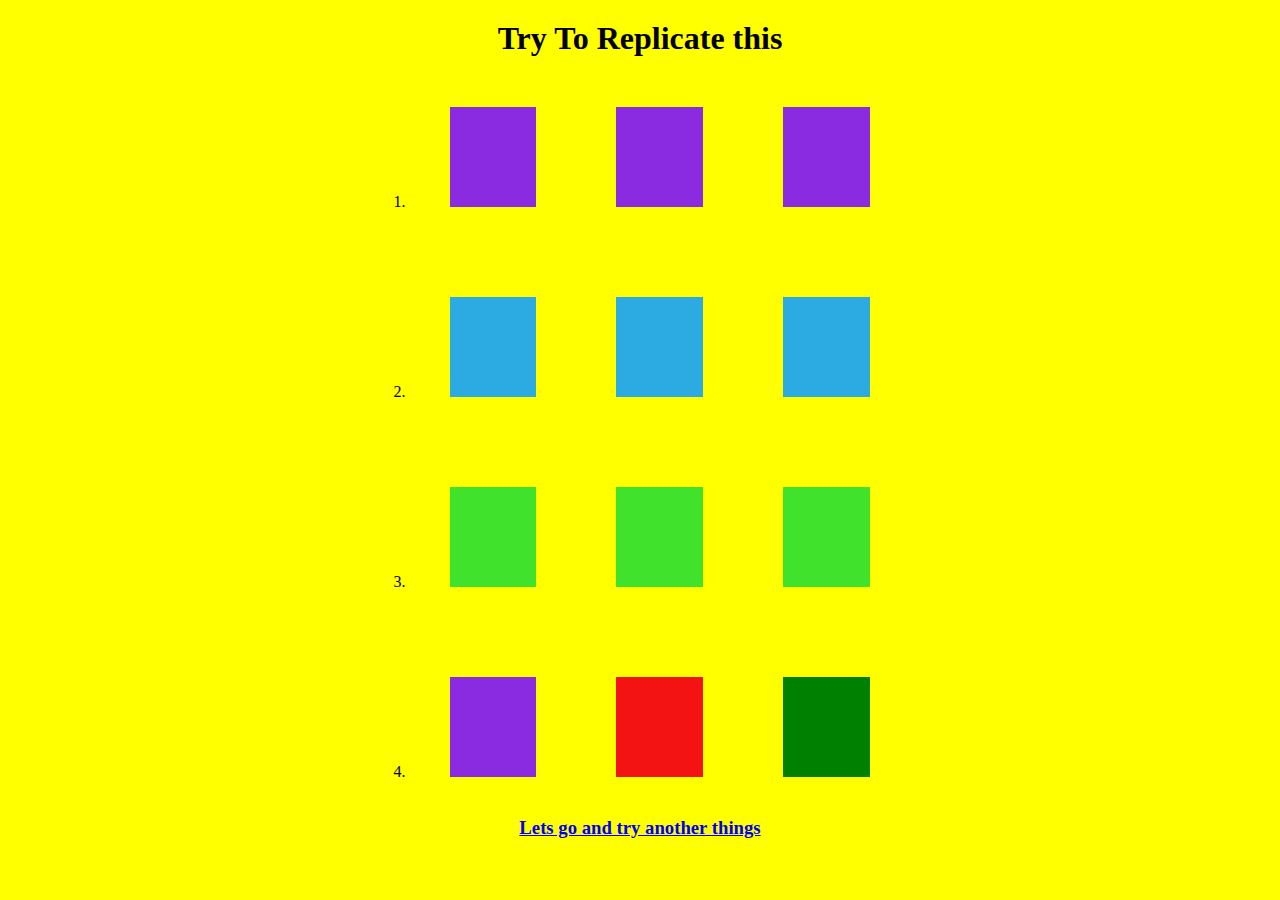
<file: index.html>
<!DOCTYPE html>
<html lang="en">
<head>
    <meta charset="UTF-8">
    <meta http-equiv="X-UA-Compatible" content="IE=edge">
    <meta name="viewport" content="width=device-width, initial-scale=1.0">
    <title>Document</title>
    <link rel="stylesheet" href="style.css">
</head>
<body>

    <h1>Try To Replicate this</h1>
   <ol>
    <li>
        <div class=" container 1">
             
                <div class="box x1"></div>
                <div class="box x1"></div>
                <div class="box x1"></div>
              
        </div>
    </li>

    <li>
        <div class=" container 2">
             
                <div class="box x2"></div>
                <div class="box x2"></div>
                <div class="box x2"></div>
              
        </div>
    </li>

    <li>
        <div class=" container 3">
             
                <div class="box x3"></div>
                <div class="box x3"></div>
                <div class="box x3"></div>
              
        </div>
    </li>

    <li>
        <div class=" container 4">
             
                <div class="box xx"></div>
                <div class="box xy"></div>
                <div class="box xz"></div>
              
        </div>
    </li>
        
   </ol>

   <h3><a href="index2.html">Lets go and try another things</a></h3>
    
    
    
</body>
</html>
</file>
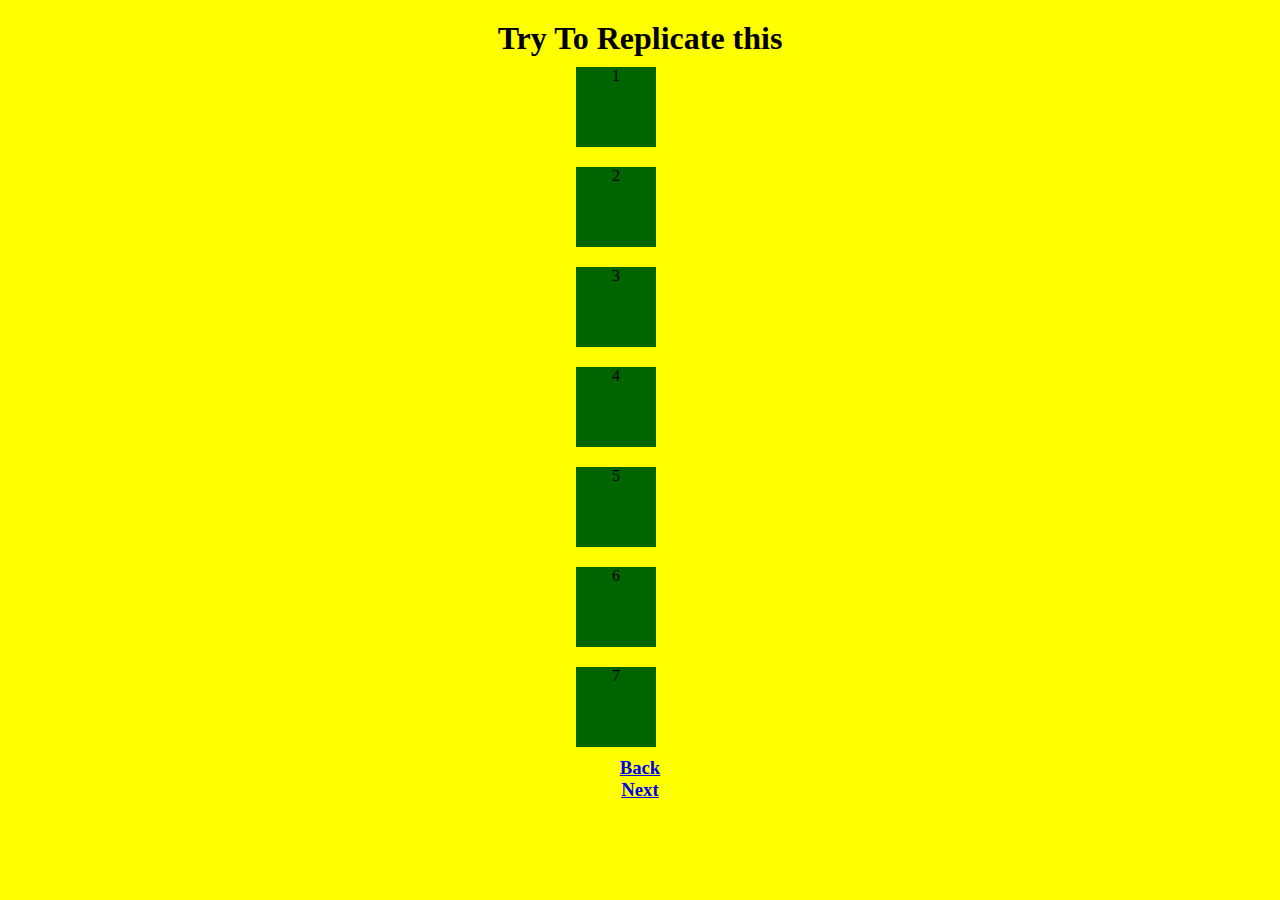
<file: index2.html>
<!DOCTYPE html>
<html lang="en">
<head>
    <meta charset="UTF-8">
    <meta http-equiv="X-UA-Compatible" content="IE=edge">
    <meta name="viewport" content="width=device-width, initial-scale=1.0">
    <title>Document</title>
    <link rel="stylesheet" href="style.css">
</head>
<body>
    <h1>Try To Replicate this</h1>
    <div class="containerpg2">
        <div class="block b1">1</div>
        <div class="block b2">2</div>
        <div class="block b3">3</div>
        <div class="block b4">4</div>
        <div class="block b5">5</div>
        <div class="block b6">6</div>
        <div class="block b7">7</div>
    </div>
    <h3> <a href="index.html">Back</a></h3>
    <h3> <a href="index3.html">Next</a></h3>
    
</body>
</html>
</file>
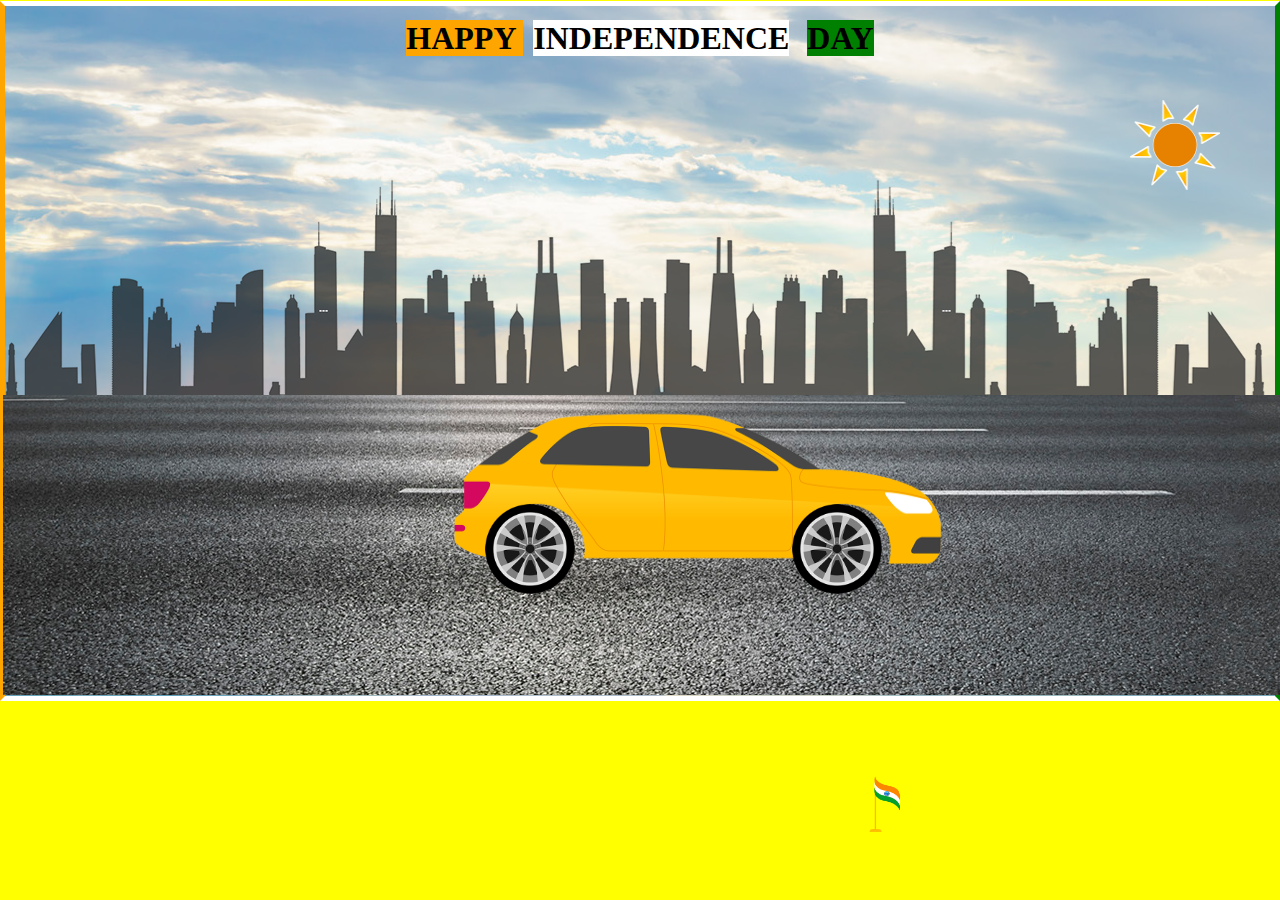
<file: index3.html>
<!DOCTYPE html>
<html lang="en">
<head>
    <meta charset="UTF-8">
    <meta http-equiv="X-UA-Compatible" content="IE=edge">
    <meta name="viewport" content="width=device-width, initial-scale=1.0">
    <title>Document</title>
    <link rel="stylesheet" href="style.css">
</head>
<body class="p3">
    <div class="containerp3">
        <h1 class="heading">
            <span style="background-color: orange;">HAPPY </span>
            <span style="background-color: white;">INDEPENDENCE</span>
            <span style="background-color: green;">DAY</span>
        </h1>
        <div class="sky"> </div> 
        <div class="city"></div>

        <div class="sun"> <img src="./sun.png" width="90px" height="90px"></div>

        <div class="road"></div>

        <div class="car"> <img src="./car.png" width="500px" height="200px"></div>
        <div class="w1"> <img src="./wheel.png" width="90px" height="90px"></div>
        <div class="w2"> <img src="./wheel.png" width="90px" height="90px"></div>
        <div class="flag"> <img src="./flag.png" width="80px" height="80px"></div>
    </div>
    
</body>
</html>
</file>
<file: style.css>
*{
    margin: 0;
    padding: 0;
    /* background-color: yellow; */
    box-sizing: border-box;
}

body{
    /* width: 100%; */
    /* height: 100%; */
    background-color: yellow;
    text-align: center;
}

ol{
   margin-left: 32%;
    width: 500px;
}

h1{
    margin-top: 20px;
}

.container{
    display: flex;
    flex-direction: row;
    justify-content: center;
    margin-top: 10px;


}

.box{
    height:100px ;
    width: 100px;
    margin: 40px;
}

.x1{
    background-color: blueviolet;
    animation: box1 5s linear infinite;

}

@keyframes box1 {
    50%{
        transform: skewx(20deg);
    }

    100%{
        transform: skewx(-20deg);
    }
        
    
}

.x2{
    background-color: rgb(43, 171, 226);
    animation: box2 5s linear infinite;

}
@keyframes box2 {
    50%{
        transform: skewy(20deg);
    }

    100%{
        transform: skewy(-20deg);
    }
       
    
    
}

.x3{
    background-color: rgb(64, 226, 43);
    animation: box3 5s linear infinite;
}
@keyframes box3 {
    0%{
        transform: rotatez(0deg);
    }

    100%{
        transform: rotate(360deg);
    }
       
    
    
}

.xx{
    background-color: blueviolet;
    animation: boxx 5s linear infinite;

}

@keyframes boxx{
    0%{
        transform: rotatex(80deg);
    }

    100%{
        transform: rotatex(-80deg);
    }
       
    
    
}

.xy{
    background-color: rgb(244, 19, 19);
    animation: boxy 5s linear infinite;
}


@keyframes boxy{
    0%{
        transform: rotatey(80deg);
    }

    100%{
        transform: rotatey(-80deg);
    }


} 
.xz{
    background-color: green;
    animation: boxz 5s linear infinite;
}

@keyframes boxz {
    0%{
        transform: rotatez(0deg);
    }

    100%{
        transform: rotate(360deg);
    }
       
    
    
}

/* css of page 2 */

.containerpg2{
    display: flex;
    flex-direction: column;
    text-align: center;
}
.block{
    height: 80px;
    width: 80px;
    background-color: darkgreen;
    margin: 10px;
    margin-left: 45%;



}
.b1:hover{
    transition:all 3s ease;
    width: 400px;

}
.b2:hover{
    transition:all 3s ease;
    width: 300px;
    height: 300px;

}
.b3:hover{
    transition:all 3s ease-in;
    width: 400px;

}

.b4:hover{
    transition:all 3s ease-out;
    width: 400px;

}

.b5:hover{
    transition:all 3s ease-in-out;
    width: 400px;

}

.b6:hover{
    transition:all 3s linear;
    width: 400px;

}
.b7:hover{
    transition:all 3s ease;
    width: 400px;

}
a:active{
      color: rgb(42, 147, 165);
}

a:visited{
    color:indigo;
}

a:hover{
    color: green;
}


/* css of page 3 */

.containerpg3{
    width: 100%;
    height: 100%;
    position: relative;
    margin-top: 0;
}
.heading{
    width: 100%;
    text-align: center;
    top: 0;
    z-index: 2;


}
span{
    margin: 5px;

}

.sky{
    height:700px;
    background-image: url(./sky.jpg);
    background-repeat: no-repeat;
    margin-top:-56px;
    border-top: 5px solid white;
    border-right: 5px solid green;
    border-bottom: 5px solid white;
    border-left: 5px solid orange

}

.city{
     background-image: url(./city.png); 
    width:99%;
    position: absolute;
    height: 230px;
    top: 165px;
    animation: road 3s linear infinite;

}

.sun{
    height: 50px;
    width: 50px;
    position: absolute;
    top: 100px;
    right: 100px;
}

.road{
   background-image: url(./road.jpg);
   width: 110%;
   height:300px;
   position: absolute;
   margin-left: 3px;
   top: 395px;
   animation: road 3s linear infinite;
   z-index: 0;
   
}
@keyframes road {
    0%{
        transform: translatex(0);
    }
    100%{
        
        transform: translatex(-140px);
    }
    
}


.car{
    /* background-image: url(./car.png); */
    position: absolute;
    bottom: 20px;
    top: 400px;
    margin-left:35%;
    animation: car 0.5s linear infinite;

}
@keyframes car {
    0%{
        transform: translateY(0);
    }
    100%{
        transform: translateY(2px);
    }
    
}

.w1{
    position: absolute;
    top: 504px;
    left: 485px;
    animation: wheel 1s linear infinite;
}
@keyframes wheel {
    0%{
        transform: rotate(0deg);
    }
    100%{
        transform: rotate(360deg);
    }
    
}

.w2{
    position: absolute;
    top: 504px;
    left: 792px;
    animation: wheel 1s linear infinite;
}

.flag{
    position: absolute;
    bottom: 50px;
    left: 840px;
}
</file>
